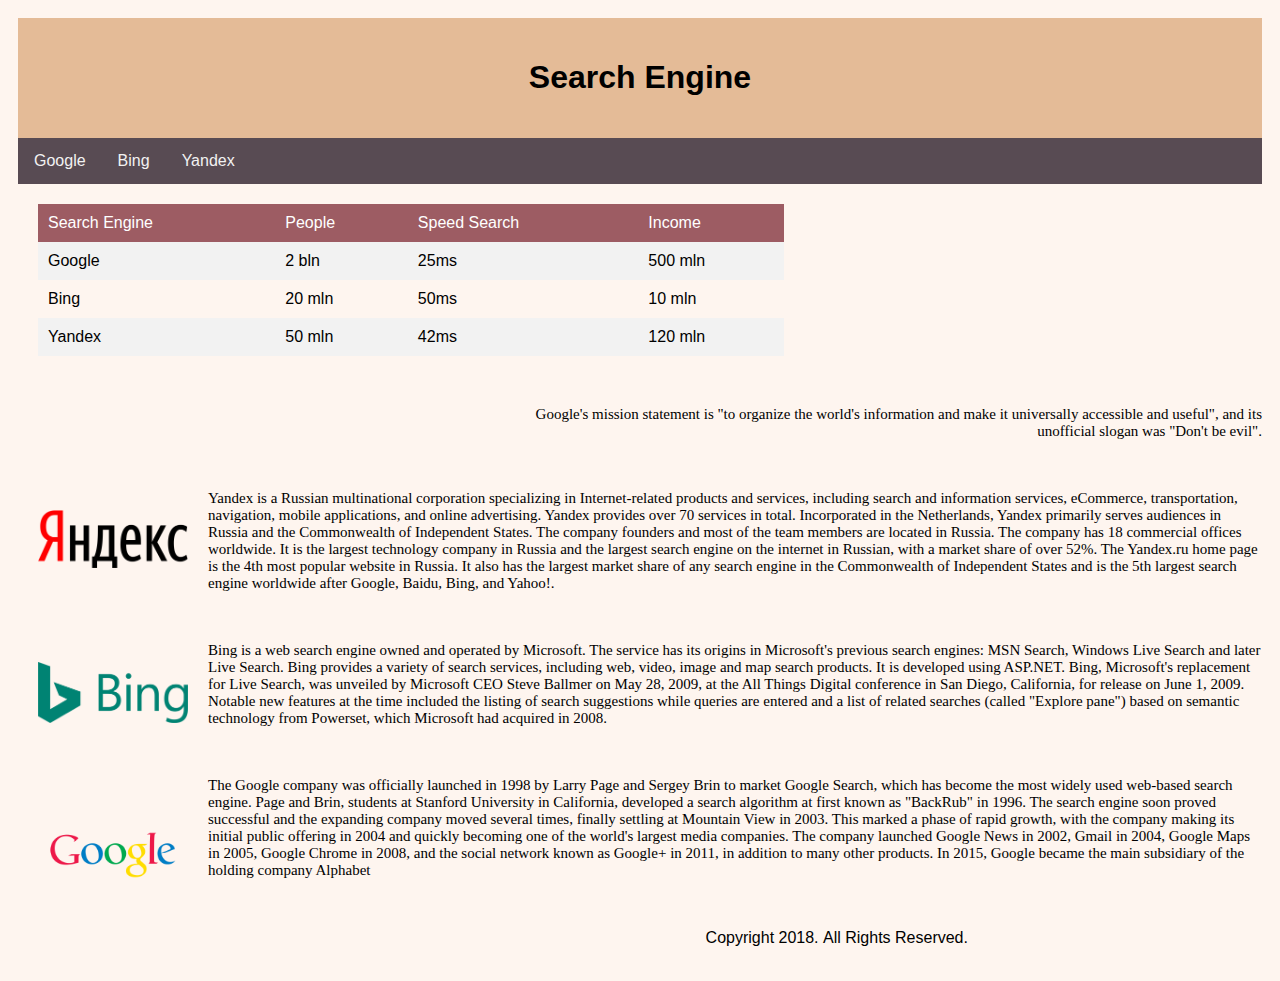
<file: unit5/index.html>
<html>
    <head>
        <link rel="stylesheet" type="text/css" href="style.css"/>
        <title>Search Engine</title>
    </head>
    <body>
        <div class="header">
            <h1>Search Engine</h1>
        </div>
        <div class="topnav">
        <a href="http://google.com">Google</a>
        <a href="http://bing.com">Bing</a>
        <a href="http://yandex.ru">Yandex</a>
        </div>

        <table>
            <tr class="top">
                <td>Search Engine</td>
                <td>People</td>
                <td>Speed Search</td>
                <td>Income</td>
            </tr>
            <tr>
                <td>Google</td>
                <td>2 bln</td>
                <td>25ms</td>
                <td>500 mln</td>
            </tr>
            <tr>
                <td>Bing</td>
                <td>20 mln</td>
                <td>50ms</td>
                <td>10 mln</td>
            </tr>
            <tr>
                <td>Yandex</td>
                <td>50 mln</td>
                <td>42ms</td>
                <td>120 mln</td>
            </tr>
        </table>

         <p id="righttext">Google's mission statement is "to organize the world's information and make it universally accessible and useful", and its unofficial slogan was "Don't be evil". </p>

        <img id="yandex" src="yandex.svg.png" alt="yandex">
        <p>
        Yandex is a Russian multinational corporation specializing in Internet-related products and services, including search and information services, eCommerce, transportation, navigation, mobile applications,
        and online advertising. Yandex provides over 70 services in total. Incorporated in the Netherlands, Yandex primarily serves audiences in Russia and the Commonwealth of Independent States.
        The company founders and most of the team members are located in Russia. The company has 18 commercial offices worldwide. It is the largest technology company in Russia
        and the largest search engine on the internet in Russian, with a market share of over 52%. The Yandex.ru home page is the 4th most popular website in Russia. It also has the largest market share
        of any search engine in the Commonwealth of Independent States and is the 5th largest search engine worldwide after Google, Baidu, Bing, and Yahoo!.
        </p>
        <img id="bing" src="bing.svg.png" alt="bing">
        <p>
        Bing is a web search engine owned and operated by Microsoft. The service has its origins in Microsoft's previous search engines: MSN Search, Windows Live Search and later Live Search.
        Bing provides a variety of search services, including web, video, image and map search products. It is developed using ASP.NET. Bing, Microsoft's replacement for Live Search, was unveiled by Microsoft CEO Steve Ballmer
        on May 28, 2009, at the All Things Digital conference in San Diego, California, for release on June 1, 2009. Notable new features at the time included the listing of search suggestions while queries are
        entered and a list of related searches (called "Explore pane") based on semantic technology from Powerset, which Microsoft had acquired in 2008.
        </p>
        <img  id="google" src="google.png" alt="google">
        <p>
        The Google company was officially launched in 1998 by Larry Page and Sergey Brin to market Google Search, which has become the most widely used web-based search engine.
        Page and Brin, students at Stanford University in California, developed a search algorithm at first known as "BackRub" in 1996. The search engine soon proved successful
        and the expanding company moved several times, finally settling at Mountain View in 2003. This marked a phase of rapid growth, with the company making its initial public offering
        in 2004 and quickly becoming one of the world's largest media companies. The company launched Google News in 2002, Gmail in 2004, Google Maps in 2005, Google Chrome in 2008,
        and the social network known as Google+ in 2011, in addition to many other products. In 2015, Google became the main subsidiary of the holding company Alphabet
        </p>
        <ul>
            <li>Copyright 2018.</li>
            <li>All Rights Reserved.</li>
        </ul>
    </body>
</html>
</file>
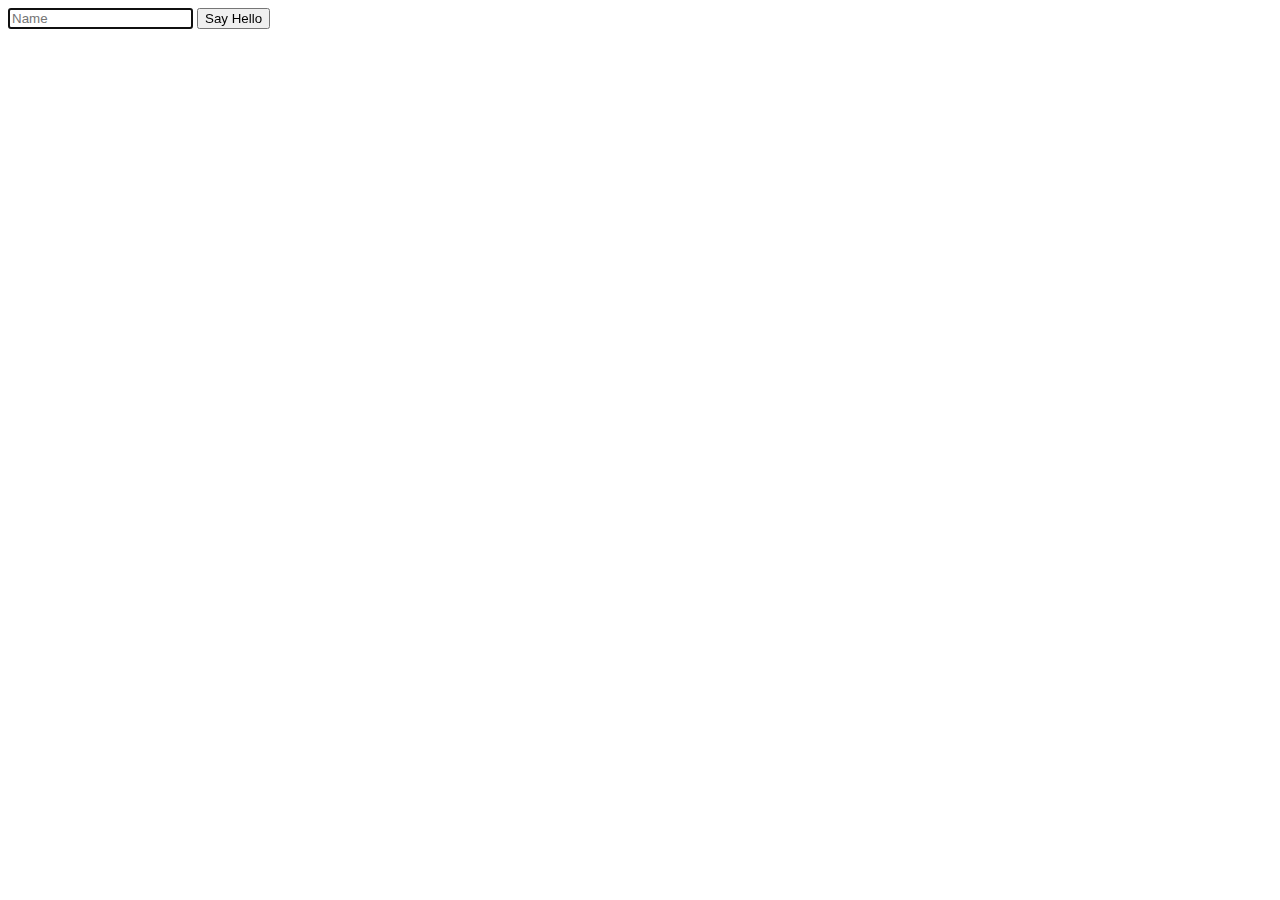
<file: pset6/public/hello.html>
<!DOCTYPE html>

<html>
    <head>
        <title>hello</title>
    </head>
    <body>
        <form action="hello.php" method="get">
            <input autocomplete="off" autofocus name="name" placeholder="Name" type="text"/>
            <input type="submit" value="Say Hello"/>
        </form>
    </body>
</html>
</file>
<file: unit5/style.css>
.header {
    background-color: #E4BB97;
    padding: 20px;
    text-align: center;
}

.topnav {
    overflow: hidden;
    background-color: #584B53;
}

.topnav a {
    float: left;
    display: block;
    color: #f2f2f2;
    text-align: center;
    padding: 14px 16px;
    text-decoration: none;
}

.topnav a:hover {
    background-color: #9D5C63;
    color: #f2f2f2;
}

body {
    font-family: Arial;
    padding: 10px;
    background: #FEF5EF;
}

#google {
    width: 150px;
    float: left;
    margin: 20px;
}

#bing {
    width: 150px;
    float: left;
    margin: 20px;
}

#yandex {
    width: 150px;
    float: left;
    margin: 20px;
}

p {
    margin-bottom: 50px;
    font: 15px verdana;
}

.right {
    text-align: right;
    margin-left:200px;
}

table {
    margin: 20px;
    border-collapse: collapse;
    width: 60%;
}

th, td {
    text-align: left;
    padding: 10px;
}

tr:nth-child(even){background-color: #f2f2f2}

.top {
    background-color: #9D5C63;
    color: white;
}

#righttext {
    margin-top: 50px;
    margin-bottom: 50px;
    text-align: right;
    margin-left: 500px;
}

ul {

    position: relative;
    left: 40%;
}

li {
    display: inline;
}
</file>
